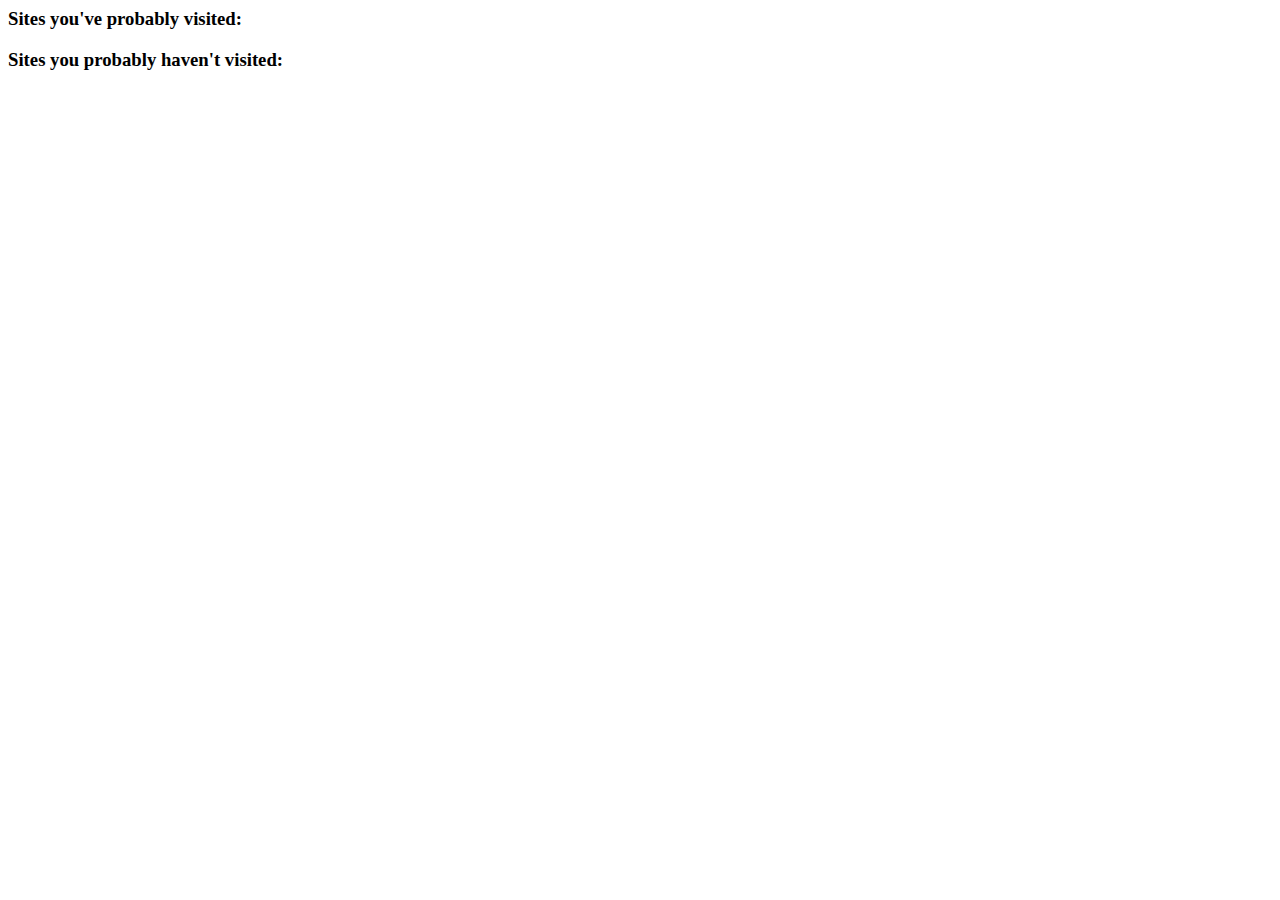
<file: index.html>
<html>
<head>
    <!-- Abuse CSP to block HTTPS loads, increasing timing differentiation for HSTS vs non-HSTS hosts. :)
         Note that this doesn't work in Firefox yet so you have to set the HTTP header in your server config file. -->
    <meta http-equiv="Content-Security-Policy" content="img-src http://*">
</head>
<body>
<div id="content">
    <h3>Sites you've probably visited:</h3>
    <ul id="visited">
    </ul>
    <h3>Sites you probably haven't visited:</h3>
    <ul id="not_visited">
    </ul>
</div>
    <script src="index.js">
    </script>
</body>
</html>
</file>
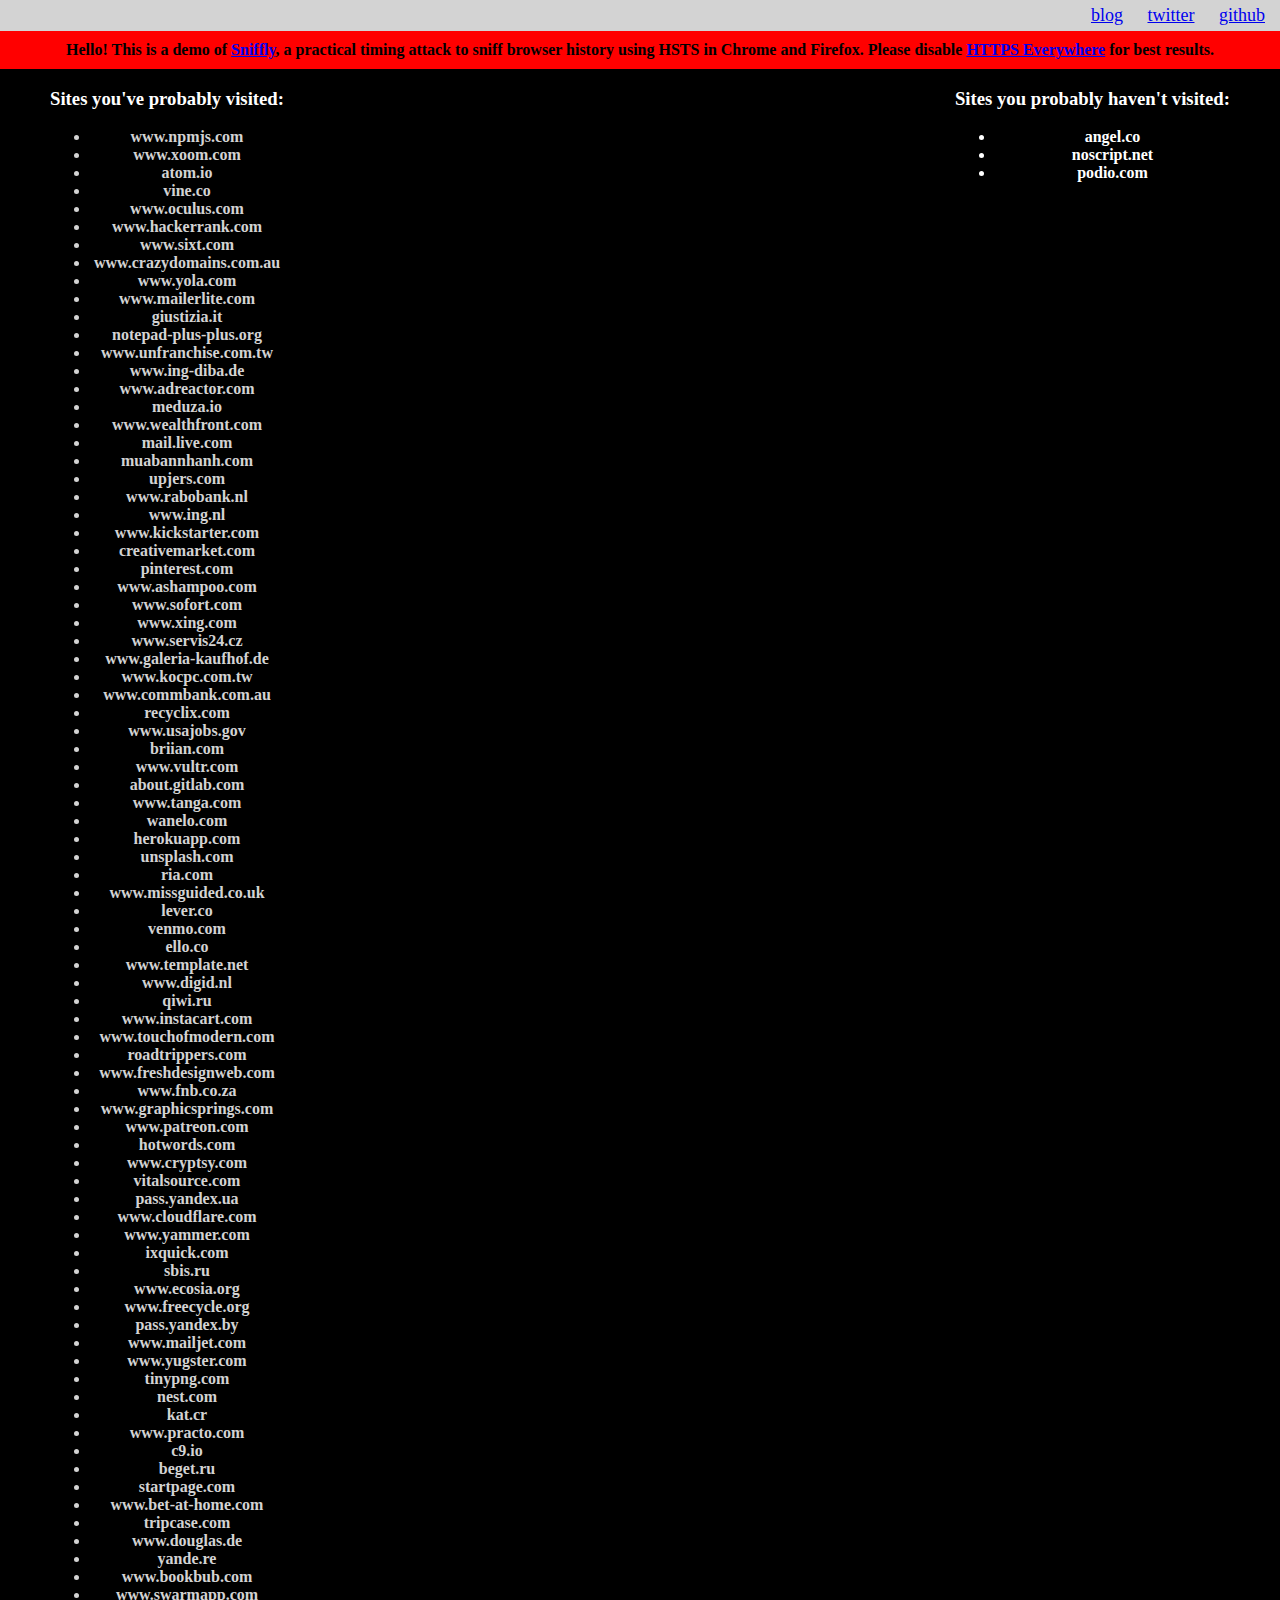
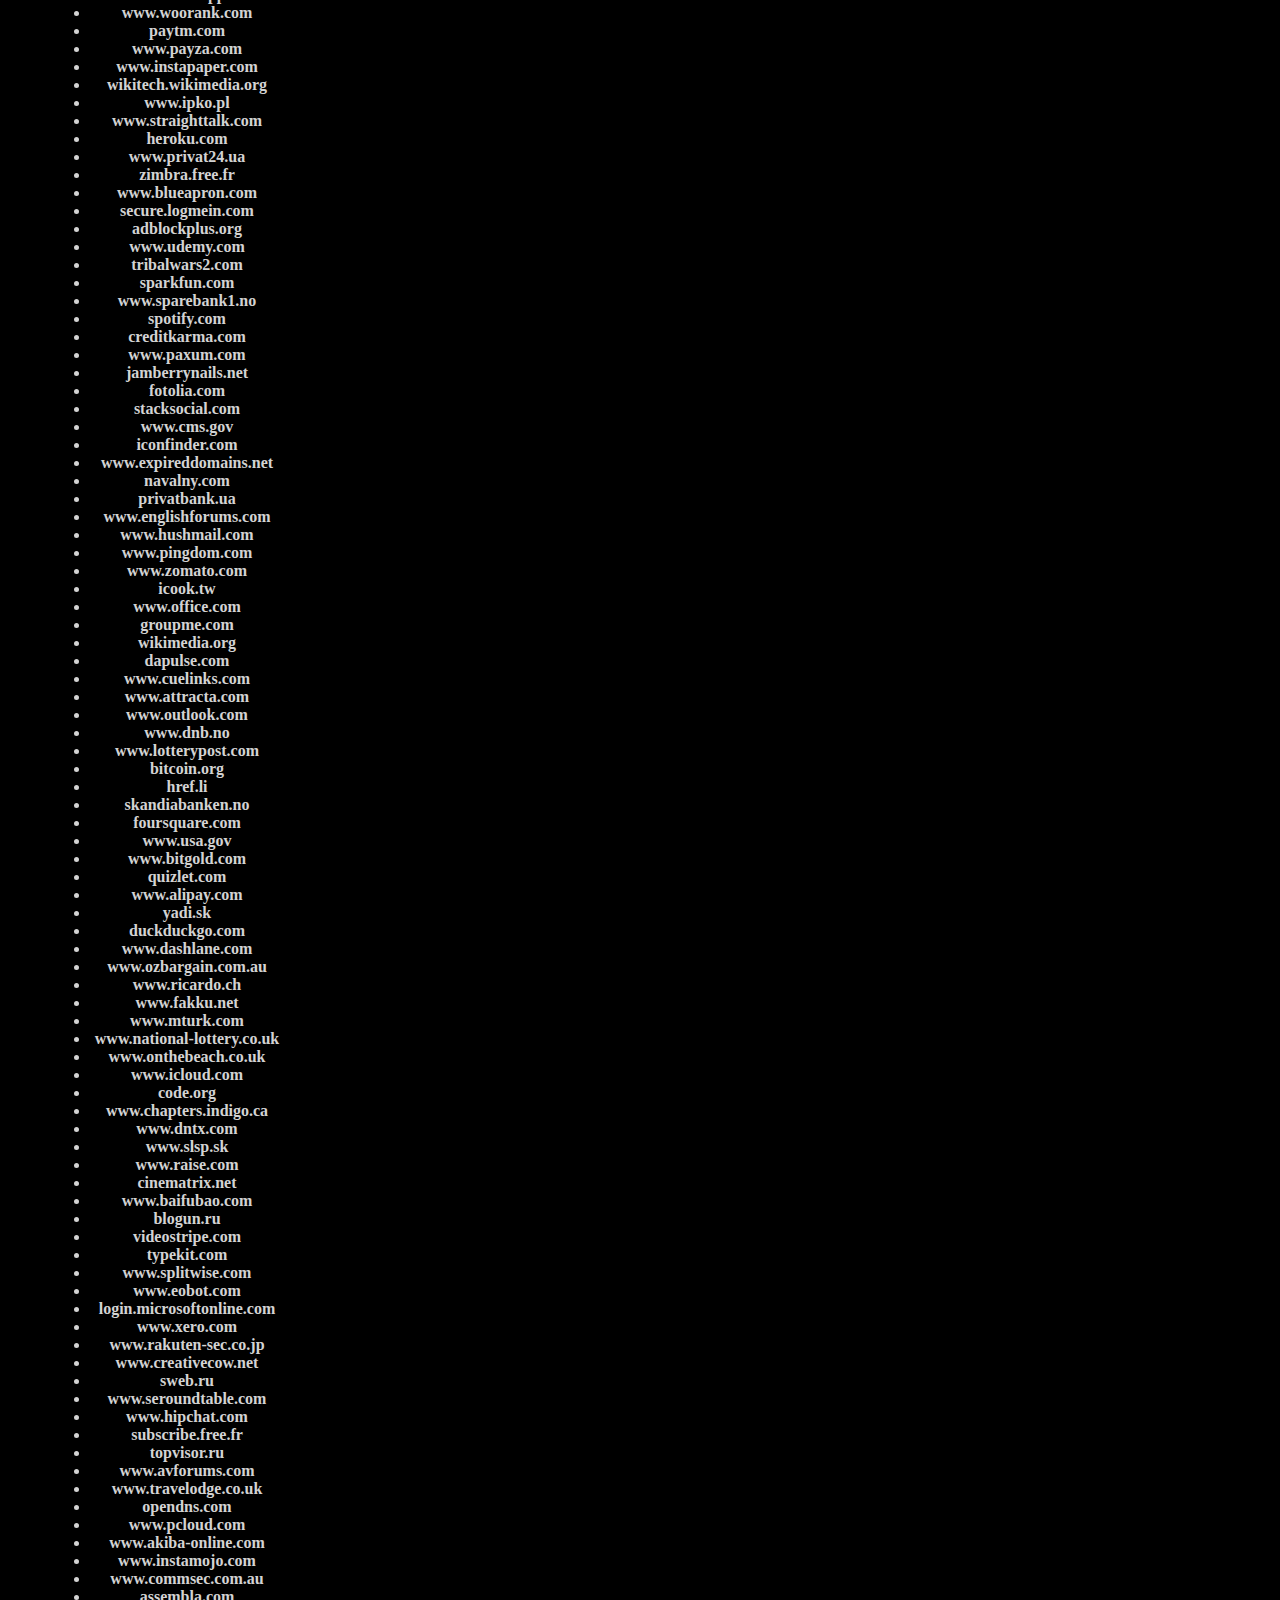
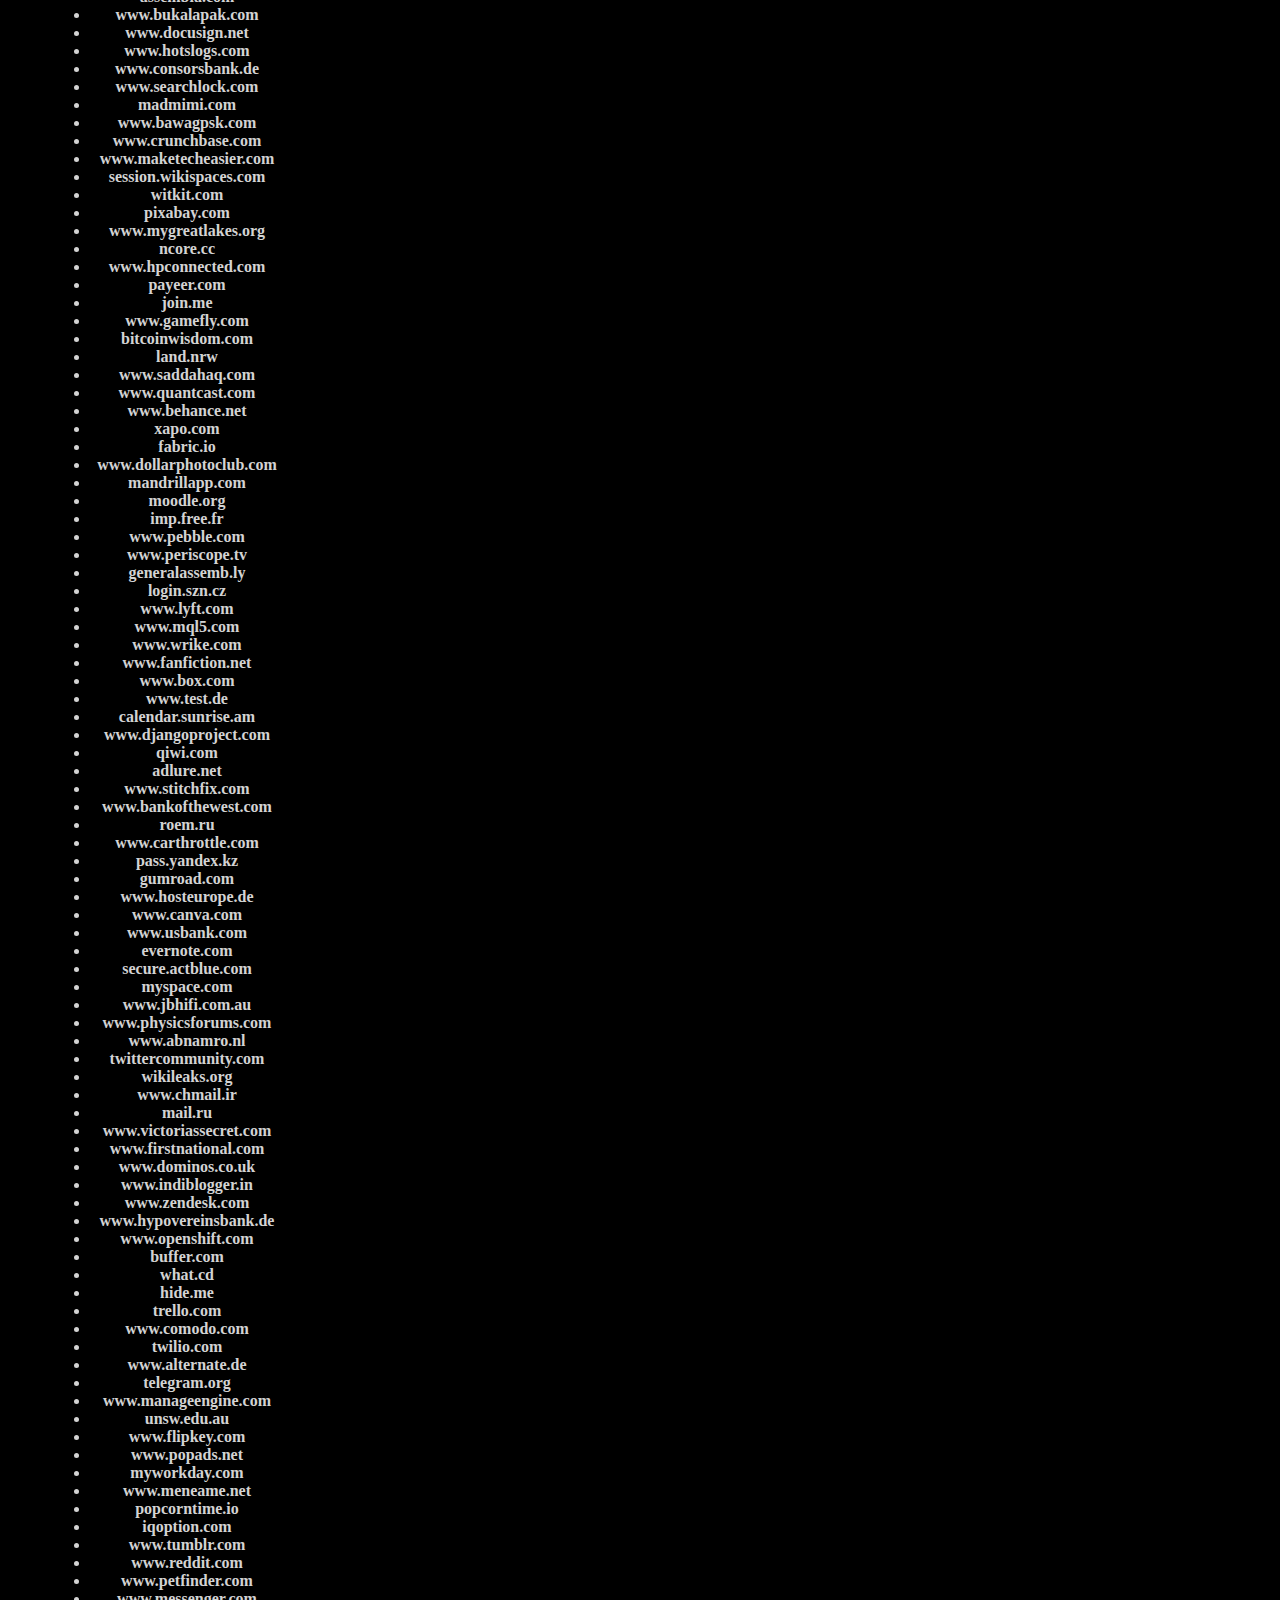
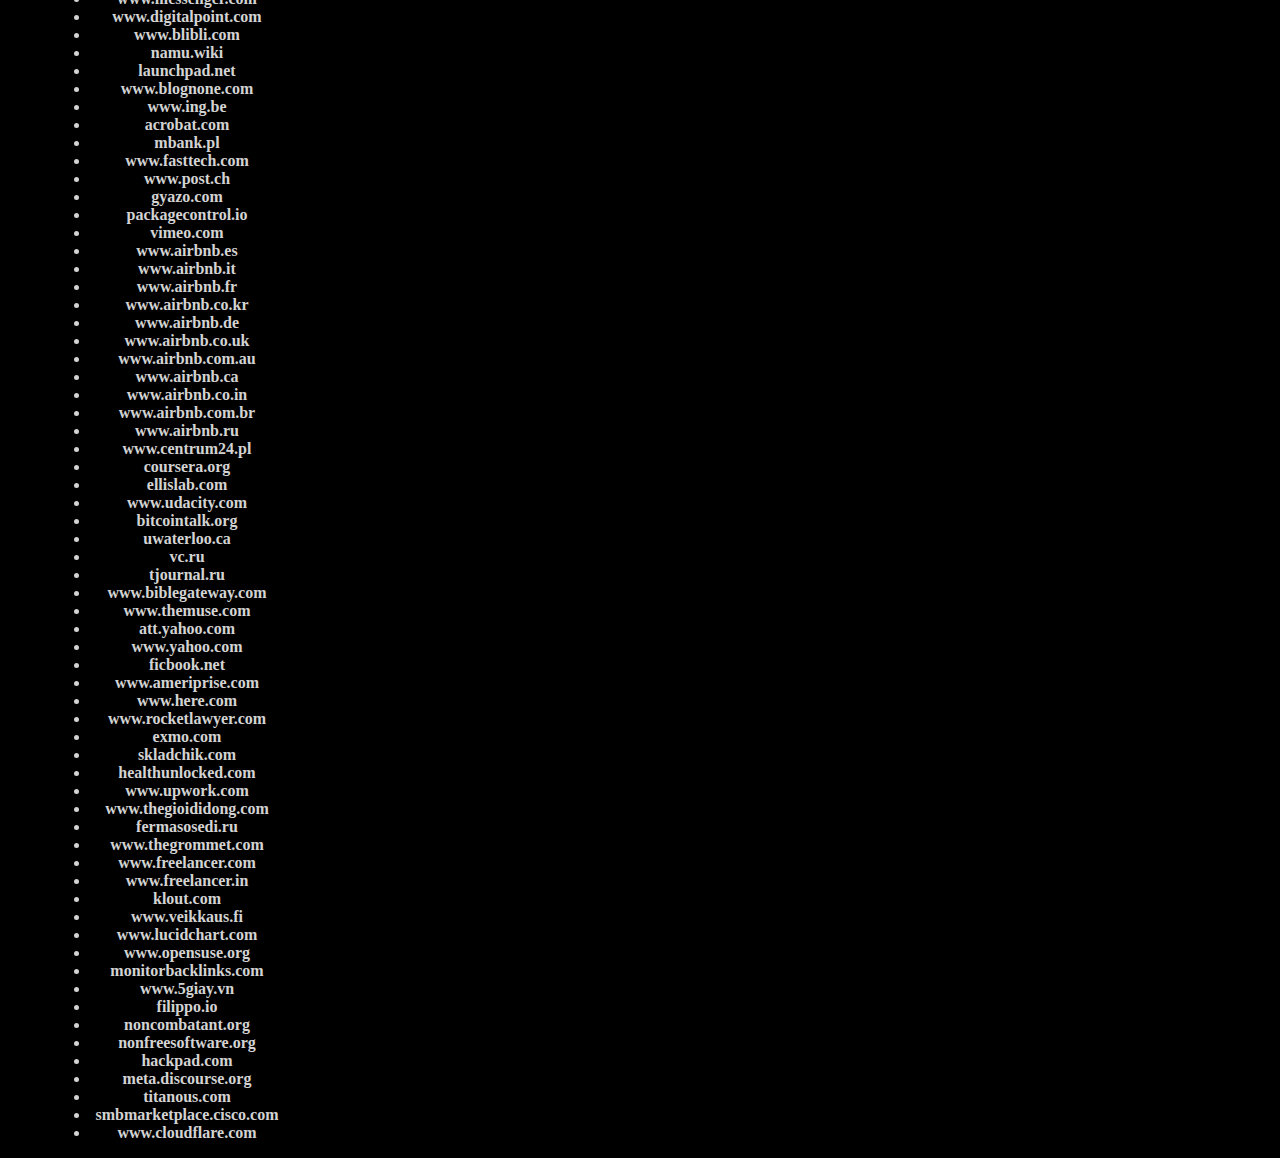
<file: src/index.html>
<html>
  <head>
      <!-- Abuse CSP to block HTTPS loads, increasing timing differentiation for HSTS vs non-HSTS hosts. :)
           Note that meta CSP doesn't work in Firefox, which is fine since Sniffly 0.3+ doesn't use CSP in Firefox for timing differentiation. -->
      <meta http-equiv="Content-Security-Policy" content="img-src http:">
      <!-- For browsers that don't support CSP referer policy -->
      <meta name="referrer" content="never">
      <link rel="stylesheet" href="style.css">
  </head>
  <body>

    <div id="content">
        <!-- Navbar Block -->
        <div id="navbar">
            <span style="padding:10px;"><a href="https://zyan.scripts.mit.edu/blog/">blog</a></span>
            <span style="padding:10px"><a href="https://twitter.com/bcrypt">twitter</a></span>
            <span style="padding:10px;"><a href="https://github.com/diracdeltas">github</a></span>
        </div>
        <!-- Navbar Block -->

        <!-- Info Block -->
        <div id="info">
            Hello! This is a demo of <a href="https://github.com/diracdeltas/sniffly">Sniffly</a>, a practical timing attack to sniff browser history using HSTS in Chrome and Firefox. Please disable <a href="https://eff.org/https-everywhere">HTTPS Everywhere</a> for best results.
        </div>
        <!-- Info Block -->

        <!-- Visited Block -->
        <div id="visited_container">
        <h3>Sites you've probably visited:</h3>
        <div id="disclaimer">Calculating (may take several seconds) . . .</div>
        <ul id="visited">
        </ul>
        </div>
        <!-- Visited Block -->


        <!-- Not Visited Block -->
        <div id="not_visited_container">
        <h3>Sites you probably haven't visited:</h3>
        <ul id="not_visited">
        </ul>
        </div>
        <!-- Not Visited Block -->
    </div>

    <!-- Scripts -->
    <script src="hosts.js"></script>
    <script src="index.js"></script>
    <!-- Scripts -->

  </body>
</html>
</file>
<file: src/style.css>
html, body {
    margin: 0;
    padding: 0;
    background-color: black;
}
#not_visited li{
  color: white;
  text-align: center;
  font-weight: bold;
}
#not_visited li:hover{
  color: green;
  font-size: 24px;
}
#visited li{
  color: white;
  text-align: center;
  font-weight: bold;
}
#visited li:hover{
  color: green;
  font-size: 24px;
}
h3{
  color: white;
  text-align: center;
}
#visited_container{
  display: block;
  float: left;
  padding-left: 50px;
}
#not_visited_container{
  display: block;
  float: right;
  padding-right: 50px;
}
#navbar{
  background-color:lightgray;
  padding: 5px;
  text-align:right;
  font-size:18px;
}
#info{
  background-color: red;
  padding: 10px;
  font-weight: bold;
  text-align: center;
}
#disclaimer{
  display:none;
  color:red;
  font-weight:bold;
}
</file>
